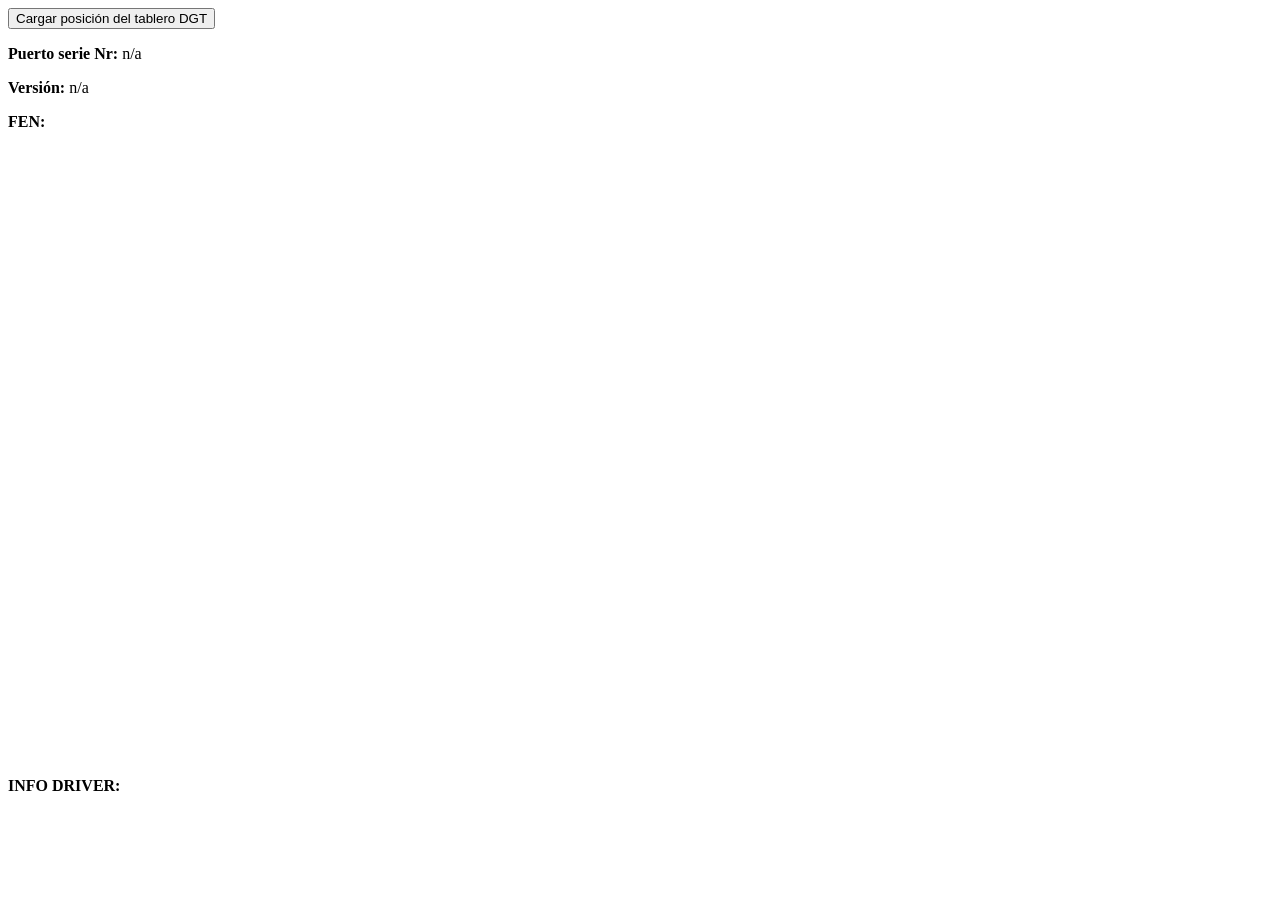
<file: index.html>
<!DOCTYPE html>
<html lang="en">
  <head>
    <meta charset="utf-8">
    <title>Mainchess DGT a través de WebUSB</title>

    <script src="plugins/chessground/chessground.min.js"></script>
    <link rel="stylesheet" href="plugins/chessground/base.css">
    <link rel="stylesheet" href="plugins/chessground/colors.css">
    <link rel="stylesheet" href="plugins/chessground/pieces.css">

    <style>
      cg-board square.last-move {
        will-change: transform;
        background-color: rgba(119, 0, 199, 0.41);
      }
    cg-board square.selected {
        background-color: rgba(85, 20, 65, 0.5);
    }
    cg-board square.check {
        background: rgba(255, 0, 0, 1) /* radial-gradient(ellipse at center, rgba(255, 0, 0, 1) 0%, rgba(231, 0, 0, 1) 25%, rgba(169, 0, 0, 0) 89%, rgba(158, 0, 0, 0) 100%);*/
    }
    </style>
    <script type="module">
      import Board from '../lib/Board.js'
      // Función para mostrar el objeto en un cuadro de forma genérica
  function mostrarObjetoEnCuadro(objeto) {
    // Obtener el elemento cuadro por su ID
    var cuadro = document.getElementById('cuadro');
    console.log('mostrarObjetoEnCuadro')
    // Crear un elemento de lista no ordenada (ul)
    var lista = document.createElement('ul');

    // Iterar sobre las propiedades del objeto
    for (var propiedad in objeto) {
      console.log(propiedad)
      if (objeto.hasOwnProperty(propiedad)) {
        // Crear un elemento de lista (li) para cada propiedad
        var elementoLista = document.createElement('li');

        // Crear un texto con el nombre de la propiedad y su valor
        var texto = document.createTextNode(propiedad + ': ' + objeto[propiedad]);

        // Agregar el texto al elemento de lista
        elementoLista.appendChild(texto);

        // Agregar el elemento de lista a la lista
        lista.appendChild(elementoLista);
      }
    }

    // Agregar la lista al cuadro
    cuadro.appendChild(lista);
  }
      (function () {
        window.loadBoard = loadBoard

        let board
        let chessground

        async function loadBoard () {
          const port = await getPort()
          if (!port) {
            throw new Error('No port available.')
          }
          await port.open({ baudRate: 9600 })

          board = new Board(port)
          const { serialNr, version, position } = await board.reset()
          document.getElementById('serialnr').innerHTML = serialNr
          document.getElementById('version').innerHTML = version
          

          chessground = Chessground(document.getElementById('chessground'), {
            fen: '8/8/8/8/8/8/8/8/8',
            orientation: 'black',
            disableContextMenu: true,
            trustAllEvents: true,
            highlight: {
              lastMove: true, // add last-move class to squares
              check: true, // add check class to squares
            },
            animation: {
              enabled: true,
              duration: 1000,
            },
            drawable: {
              enabled: true, // can draw
              visible: true, // can view
              defaultSnapToValidMove: true,
              eraseOnClick: true,
            },
            selectable: {
              enabled: true,
            },
            movable: {
              free: true, // all moves are valid - board editor
              color: 'both', // color that can move. white | black | both | undefined
              showDests: true, // whether to add the move-dest class on squares
            }
          })
          chessground.setPieces(position)
          document.getElementById('fen').innerHTML = chessground.getFen()
          mostrarObjetoEnCuadro(position)
          document.getElementById('info').innerHTML = JSON.stringify(Array.from(position), null, 2)
          console.log(position)
          const reader = board.getReader()
          var from = ""
          var to = ""
          while (true) {
            const { value } = await reader.read()
            chessground.setPieces(value)
            console.log(value)
            if (from.length > 0 && to.length <= 0)
              to = Array.from(value)[0][0]
            if (from.length <= 0)
              from = Array.from(value)[0][0]
            document.getElementById('info').innerHTML = from + to
            // document.getElementById('info').innerHTML = JSON.stringify(Array.from(value), null, 2)
            document.getElementById('fen').innerHTML = chessground.getFen()
            if (from.length > 0 && to.length > 0)
            {
              //-- Last move
              chessground.set({
                lastMove:  [from, to]
              })
              from = ""
              to = ""
            }
          }
        }
        
        async function getPort () {
          const ports = await navigator.serial.getPorts()
          for (const port of ports) {
            for (const filter of Board.FILTERS) {
              if (port.productId === filter.productId && port.vendorId === filter.vendorId) {
                return port
              }
            }
          }

          // do not use `Board.FILTERS` as of now since we do not
          //   know all valid identifiers, also when using a VM etc.
          const filters = []
          return await navigator.serial.requestPort({
            filters: filters
          })
        }
      })()
    </script>
  </head>
  <body>
    <button onclick="loadBoard()">Cargar posición del tablero DGT</button>

    <p><strong>Puerto serie Nr:</strong> <span id="serialnr">n/a</span></p>
    <p><strong>Versión:</strong> <span id="version">n/a</span></p>
    <p><strong>FEN:</strong> <span id="fen"></span></p>
    <div id="chessground" style="width: 600px; height: 600px; margin-top: 30px;"></div>
    <p><strong>INFO DRIVER:</strong> <span id="info"></span></p>
    <div id="cuadro"></div>
  </body>
</html>
</file>
<file: plugins/chessground/base.css>
.cg-wrap {
  box-sizing: content-box;
  position: relative;
  display: block;
}

cg-helper {
  position: absolute;
  width: 12.5%;
  padding-bottom: 12.5%;
  display: table; /** hack: round to full pixel size in chrome */
  bottom: 0;
}

cg-container {
  position: absolute;
  width: 800%;
  height: 800%;
  display: block;
  bottom: 0;
}

cg-board {
  position: absolute;
  top: 0;
  left: 0;
  width: 100%;
  height: 100%;
  -webkit-user-select: none;
  -moz-user-select: none;
  -ms-user-select: none;
  user-select: none;
  line-height: 0;
  background-size: cover;
  cursor: pointer;
}

cg-board square {
  position: absolute;
  top: 0;
  left: 0;
  width: 12.5%;
  height: 12.5%;
  pointer-events: none;
}

cg-board square.move-dest {
  pointer-events: auto;
}

cg-board square.last-move {
  will-change: transform;
}

.cg-wrap piece {
  position: absolute;
  top: 0;
  left: 0;
  width: 12.5%;
  height: 12.5%;
  background-size: cover;
  z-index: 2;
  will-change: transform;
  pointer-events: none;
}

cg-board piece.dragging {
  cursor: move;
  z-index: 9;
}

piece.anim {
  z-index: 8;
}

piece.fading {
  z-index: 1;
  opacity: 0.5;
}

.cg-wrap piece.ghost {
  opacity: 0.3;
}

.cg-wrap piece svg {
  overflow: hidden;
  position: relative;
  top: 0px;
  left: 0px;
  width: 100%;
  height: 100%;
  pointer-events: none;
  z-index: 2;
  opacity: 0.6;
}

.cg-wrap piece svg image {
  opacity: 0.5;
}

.cg-wrap coords {
  position: absolute;
  display: flex;
  pointer-events: none;
  opacity: 0.8;
  font-family: sans-serif;
  font-size: 9px;
}

.cg-wrap coords.ranks {
  left: 4px;
  top: -20px;
  flex-flow: column-reverse;
  height: 100%;
  width: 12px;
}

.cg-wrap coords.ranks.black {
  flex-flow: column;
}

.cg-wrap coords.files {
  bottom: -4px;
  left: 24px;
  flex-flow: row;
  width: 100%;
  height: 16px;
  text-transform: uppercase;
  text-align: center;
}

.cg-wrap coords.files.black {
  flex-flow: row-reverse;
}

.cg-wrap coords coord {
  flex: 1 1 auto;
}

.cg-wrap coords.ranks coord {
  transform: translateY(39%);
}
</file>
<file: plugins/chessground/colors.css>
/** Colored board squares as an embedded SVG */
cg-board {
  background-image: url('[data-uri]');
}

/** Interactive board square colors */
cg-board square.move-dest {
  background: radial-gradient(rgba(20, 85, 30, 0.5) 22%, #208530 0, rgba(0, 0, 0, 0.3) 0, rgba(0, 0, 0, 0) 0);
}
cg-board square.premove-dest {
  background: radial-gradient(rgba(20, 30, 85, 0.5) 22%, #203085 0, rgba(0, 0, 0, 0.3) 0, rgba(0, 0, 0, 0) 0);
}
cg-board square.oc.move-dest {
  background: radial-gradient(transparent 0%, transparent 80%, rgba(20, 85, 0, 0.3) 80%);
}
cg-board square.oc.premove-dest {
  background: radial-gradient(transparent 0%, transparent 80%, rgba(20, 30, 85, 0.2) 80%);
}
cg-board square.move-dest:hover {
  background: rgba(20, 85, 30, 0.3);
}
cg-board square.premove-dest:hover {
  background: rgba(20, 30, 85, 0.2);
}
cg-board square.last-move {
  background-color: rgba(155, 199, 0, 0.41);
}
cg-board square.selected {
  background-color: rgba(20, 85, 30, 0.5);
}
cg-board square.check {
  background: radial-gradient(ellipse at center, rgba(255, 0, 0, 1) 0%, rgba(231, 0, 0, 1) 25%, rgba(169, 0, 0, 0) 89%, rgba(158, 0, 0, 0) 100%);
}
cg-board square.current-premove {
  background-color: rgba(20, 30, 85, 0.5);
}

/** Alternating colors in rank/file labels */
.cg-wrap.orientation-white coords.ranks coord:nth-child(2n) {
  color: #b58863;
}
.cg-wrap.orientation-white coords.ranks coord:nth-child(2n + 1) {
  color: #f0d9b5;
}
.cg-wrap.orientation-white coords.files coord:nth-child(2n) {
  color: #b58863;
}
.cg-wrap.orientation-white coords.files coord:nth-child(2n + 1) {
  color: #f0d9b5;
}

.cg-wrap.orientation-black coords.ranks coord:nth-child(2n) {
  color: #f0d9b5;
}
.cg-wrap.orientation-black coords.ranks coord:nth-child(2n + 1) {
  color: #b58863;
}
.cg-wrap.orientation-black coords.files coord:nth-child(2n) {
  color: #f0d9b5;
}
.cg-wrap.orientation-black coords.files coord:nth-child(2n + 1) {
  color: #b58863;
}
</file>
<file: plugins/chessground/pieces.css>
/** Embedded SVGs for all chess pieces */
.cg-wrap piece.pawn.white {
  background-image: url('[data-uri]');
}
.cg-wrap piece.bishop.white {
  background-image: url('[data-uri]');
}
.cg-wrap piece.knight.white {
  background-image: url('[data-uri]');
}
.cg-wrap piece.rook.white {
  background-image: url('[data-uri]');
}
.cg-wrap piece.queen.white {
  background-image: url('[data-uri]');
}
.cg-wrap piece.king.white {
  background-image: url('[data-uri]');
}
.cg-wrap piece.pawn.black {
  background-image: url('[data-uri]');
}
.cg-wrap piece.bishop.black {
  background-image: url('[data-uri]');
}
.cg-wrap piece.knight.black {
  background-image: url('[data-uri]');
}
.cg-wrap piece.rook.black {
  background-image: url('[data-uri]');
}
.cg-wrap piece.queen.black {
  background-image: url('[data-uri]');
}
.cg-wrap piece.king.black {
  background-image: url('[data-uri]');
}
</file>
